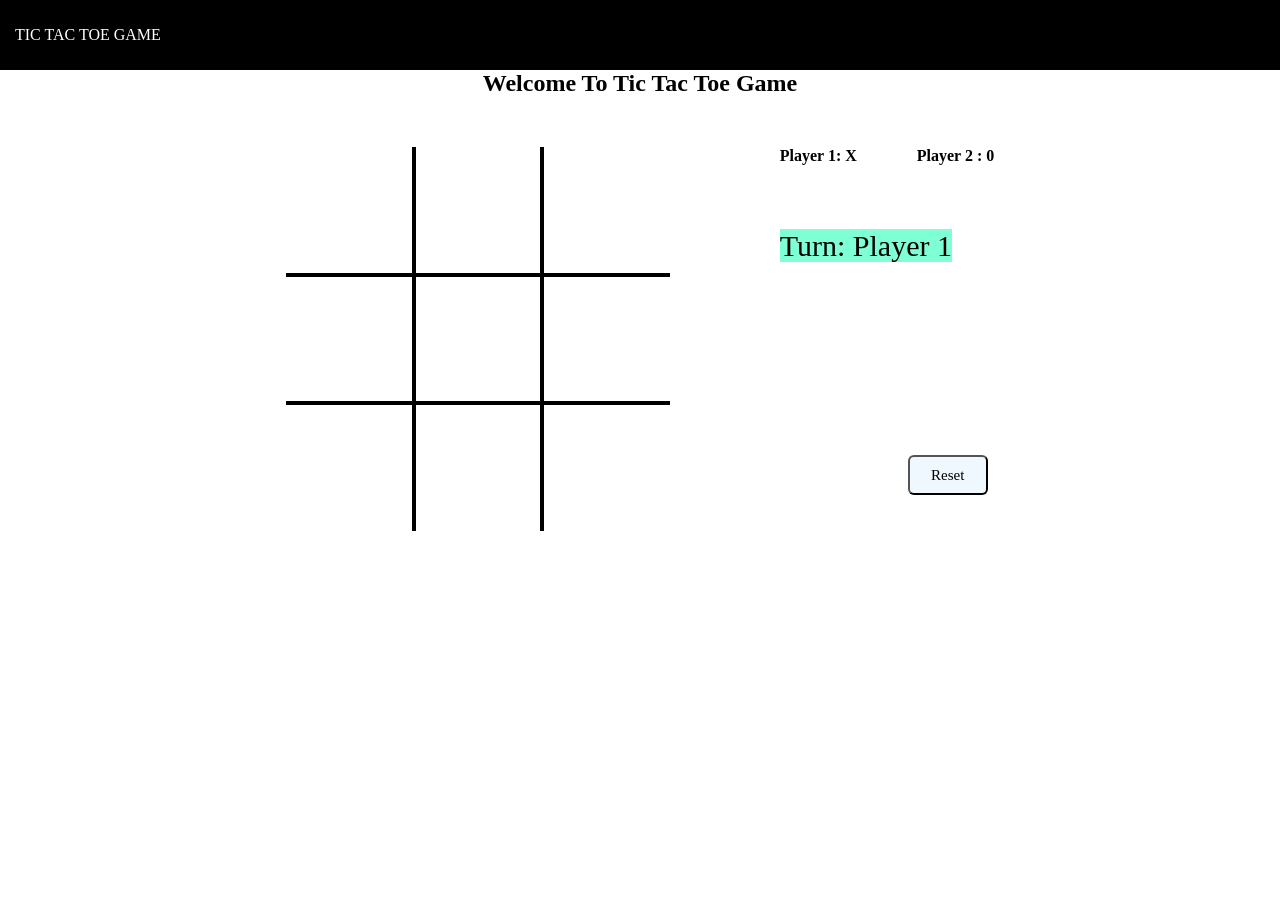
<file: index.html>
<!DOCTYPE html>
<html lang="en">
<head>
    <meta charset="UTF-8">
    <meta name="viewport" content="width=device-width, initial-scale=1.0">
    <title>TIC-TAC GAME</title>
    <link rel="stylesheet" href="style.css">
    <link rel="stylesheet" href="https://fonts.googleapis.com/css2?family=Material+Symbols+Outlined:opsz,wght,FILL,GRAD@20..48,100..700,0..
    1,-50..200" />
    <link rel="stylesheet" href="https://cdnjs.cloudflare.com/ajax/libs/font-awesome/6.5.2/css/all.min.css">
</head>
<body>
    <nav>
        <ul>
            <li>TIC TAC TOE GAME</li>
        </ul>
    </nav>
    <h2>Welcome To Tic Tac Toe Game </h2>
    <div class="container">
        
        <div class="layout ">
            <div class="block1 bt bl"><span class="boxtext"></span></div>
            <div class="block1 bt"><span class="boxtext"></span></div>
            <div class="block1 br bt"><span class="boxtext"></span></div>
            <div class="block1 bl"><span class="boxtext"></span></div>
            <div class="block1"><span class="boxtext"></span></div>
            <div class="block1 br"><span class="boxtext"></span></div>
            <div class="block1 bl bb"><span class="boxtext"></span></div>
            <div class="block1 bb"><span class="boxtext"></span></div>
            <div class="block1 bb br"><span class="boxtext"></span></div>
        </div>
         <div class="info">
           
            <h4>Player 1: X &nbsp;  &nbsp;  &nbsp;  &nbsp;  &nbsp;  &nbsp;  &nbsp; Player 2 : 0</h4>
            <div class="playerinfo">
                 <span class="turninfo"></span>
                <div class="wins"></div>
            </div>
            <button class="reset">Reset</button>
            
       </div>
         
       
               
        
</div>
  <script src="script.js"></script>  
</body>
</html>
</file>
<file: style.css>
*{
    font-family: Roboto, "sans-serf";
    padding: 0;
    margin:0;
}
nav{
    background-color: black;
    color: white;
    height: 70px;
    align-items: center;
    display: flex;
    padding: 0 15px;
}
nav ul{
    list-style: none;
}
h2{
    text-align: center;
}
.container{
    display: flex;
    justify-content: center;
    /* background-color: blueviolet; */
    height: 90vh;
}

.layout{
   
    display: grid;
    grid-template-columns: repeat(3,10vw);
    grid-template-rows: repeat(3,10vw);
    /* background-color: aqua; */
    padding: 50px;
    
}
.block1{
    border: 2px solid  black;
    
   
}
.bl {
    border-left: 0;
}

.br {
    border-right: 0;
}

.bt {
    border-top: 0;
}

.bb {
    border-bottom: 0;
}
.block1{
    font-size: 5vw;
    font-weight:500;
    text-align: center;
    padding-top: 2vw;
    cursor:default;
    
}
.block1:hover{
    background-color: rgba(240, 228, 228, 0.589);

    /* box-shadow: 5px 6px 8px rgba(195, 114, 114, 0.155); */
}
.gameinfo{
    height: 2vw;
    width: 51vw;
}
.info{
    /* background-color: sienna; */
    margin-left: 10px;
    padding: 50px;

}
.playerinfo{
    margin-top: 5vw;
}
button{
    margin-top: 15vw;
    margin-left: 10vw;
    border-radius: 6px;
    height: 40px;
    width: 80px;
    font-size: 15px;
    background-color: aliceblue;
    cursor: pointer;
}
.turninfo{
    background-color: aquamarine;
    font-size: 30px;
}
.wins{
    font-size: 3rem;
    font-weight: bold;
}
</file>
<file: game.css>
*{
    font-family: Roboto, "sans-serf";
    padding: 0;
    margin:0;
}
nav{
    background-color: black;
    color: white;
    height: 70px;
    align-items: center;
    display: flex;
    padding: 0 15px;
}
nav ul{
    list-style: none;
}
h2{
    text-align: center;
}
.container{
    display: flex;
    justify-content: center;
    /* background-color: blueviolet; */
    height: 90vh;
}

.layout{
   
    display: grid;
    grid-template-columns: repeat(3,10vw);
    grid-template-rows: repeat(3,10vw);
    /* background-color: aqua; */
    padding: 50px;
    
}
.block1{
    border: 2px solid  black;
    
   
}
.bl {
    border-left: 0;
}

.br {
    border-right: 0;
}

.bt {
    border-top: 0;
}

.bb {
    border-bottom: 0;
}
.block1{
    font-size: 5vw;
    font-weight:500;
    text-align: center;
    padding-top: 2vw;
    cursor:default;
    
}
.block1:hover{
    background-color: rgba(240, 228, 228, 0.589);

    /* box-shadow: 5px 6px 8px rgba(195, 114, 114, 0.155); */
}
.gameinfo{
    height: 2vw;
    width: 51vw;
}
.info{
    /* background-color: sienna; */
    margin-left: 10px;
    padding: 50px;

}
.playerinfo{
    margin-top: 5vw;
}
button{
    margin-top: 15vw;
    margin-left: 10vw;
    border-radius: 6px;
    height: 40px;
    width: 80px;
    font-size: 15px;
    background-color: aliceblue;
    cursor: pointer;
}
.turninfo{
    background-color: aquamarine;
    font-size: 30px;
}
</file>
